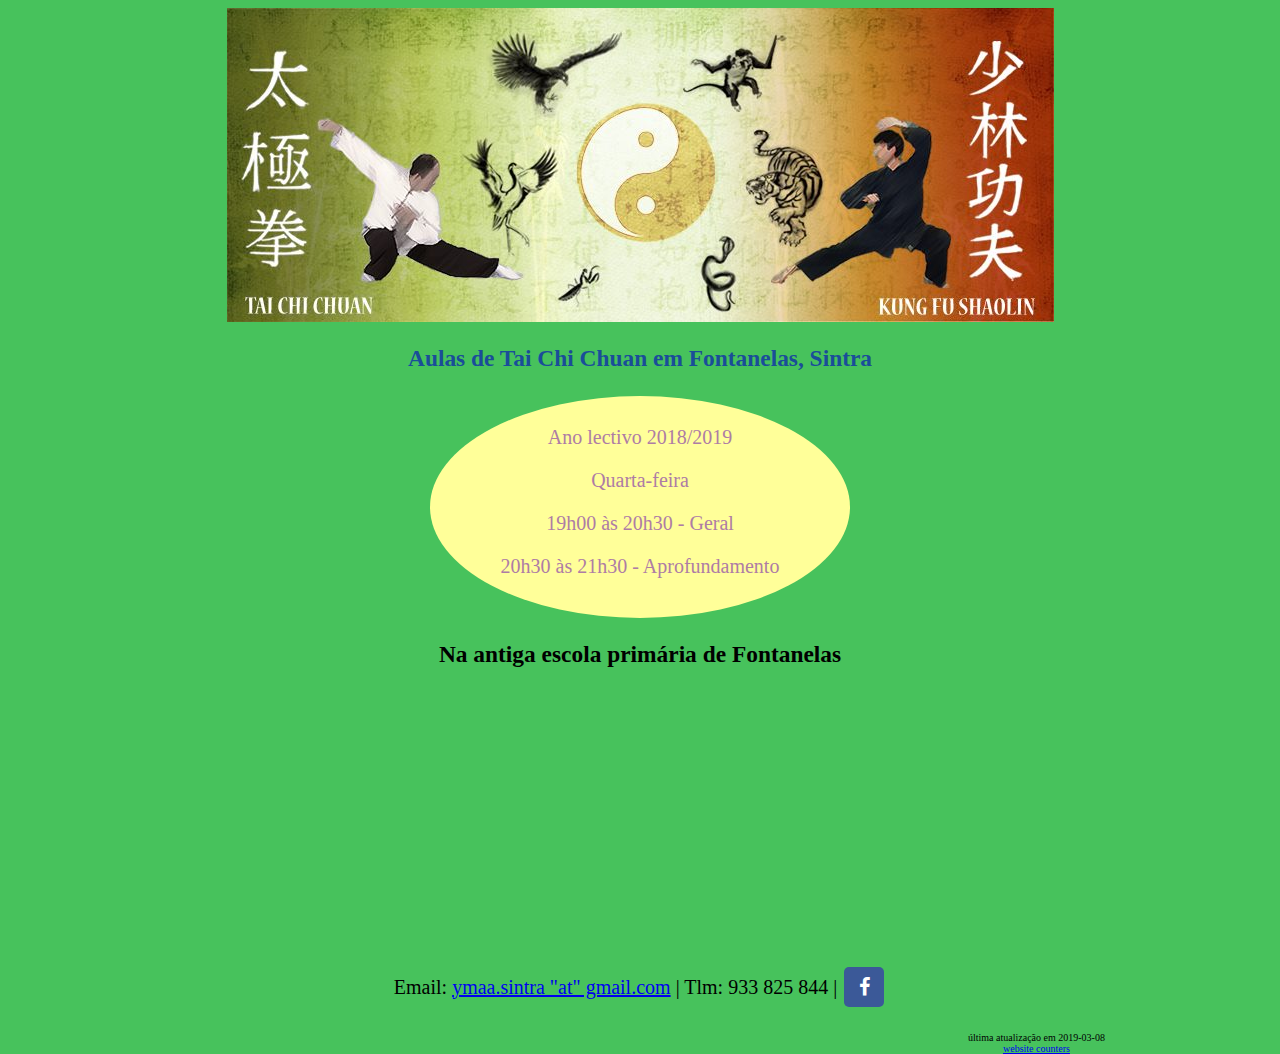
<file: index.html>
<html>
    <head>
        <meta name="viewport" content="width=device-width, initial-scale=1">
        <meta description="Aulas de Tai Chi Chuan em Fontanelas, Sintra">
        <link rel="stylesheet" href="https://cdnjs.cloudflare.com/ajax/libs/font-awesome/4.7.0/css/font-awesome.min.css">
        <link rel="stylesheet" href="styles.css">

    </head>
    <body class="timetable">
                <img class="poster" src="images/CartazTaiChi.jpg"></img>
                <h3 class="title"> Aulas de Tai Chi Chuan em Fontanelas, Sintra</h3>
    <div class="schedule"><p>Ano lectivo 2018/2019</p><p>Quarta-feira</p> <p> 19h00 às 20h30 - Geral </p><p> 20h30 às 21h30 - Aprofundamento</p> </div>    
                <div class="container">
                    <div class="where">
                        <h3> Na antiga escola primária de Fontanelas</h3>
                        <iframe src="https://www.google.com/maps/embed?pb=!1m18!1m12!1m3!1d776.8286474347086!2d-9.437569070801576!3d38.84815324319099!2m3!1f0!2f0!3f0!3m2!1i1024!2i768!4f13.1!3m3!1m2!1s0xd1edbe6fc6cf94f%3A0x17534435ca322339!2sR.+da+Escola%2C+S%C3%A3o+Jo%C3%A3o+das+Lampas!5e0!3m2!1sen!2spt!4v1551654118563" width="300" height="250" frameborder="0" style="border:0" allowfullscreen></iframe>
                    </div>               
                 </div>
                <div class="contact">
                    <p><span>Email: <a href="mailto:ymaa.sintra@gmail.com">ymaa.sintra "at" gmail.com</a> </span> | <span>Tlm: 933 825 844 </span>| <span> <a href="https://www.facebook.com/Tai-Chi-Chuan-Kung-Fu-Sintra-1672667793050369/" class="fa fa-facebook" target="_blank"></a></span>  </p>
                </div>
                
            </div>
            <div class="footer">última atualização em 2019-03-08 <br><a href="https://www.freecounterstat.com">website counters</a></div>
            <!-- web counter -->
            <div id="sfcyrmddfc1hne74j9tmpkecrlbehn9l9fb"></div>
            <script type="text/javascript" src="https://counter8.wheredoyoucomefrom.ovh/private/counter.js?c=yrmddfc1hne74j9tmpkecrlbehn9l9fb&down=async" async></script>
            
            <noscript><a href="https://www.freecounterstat.com" title="website counters">
                <img src="https://counter8.wheredoyoucomefrom.ovh/private/freecounterstat.php?c=yrmddfc1hne74j9tmpkecrlbehn9l9fb" border="0" title="website counters" alt="website counters"></a>
            </noscript>
    </body>
</html>
</file>
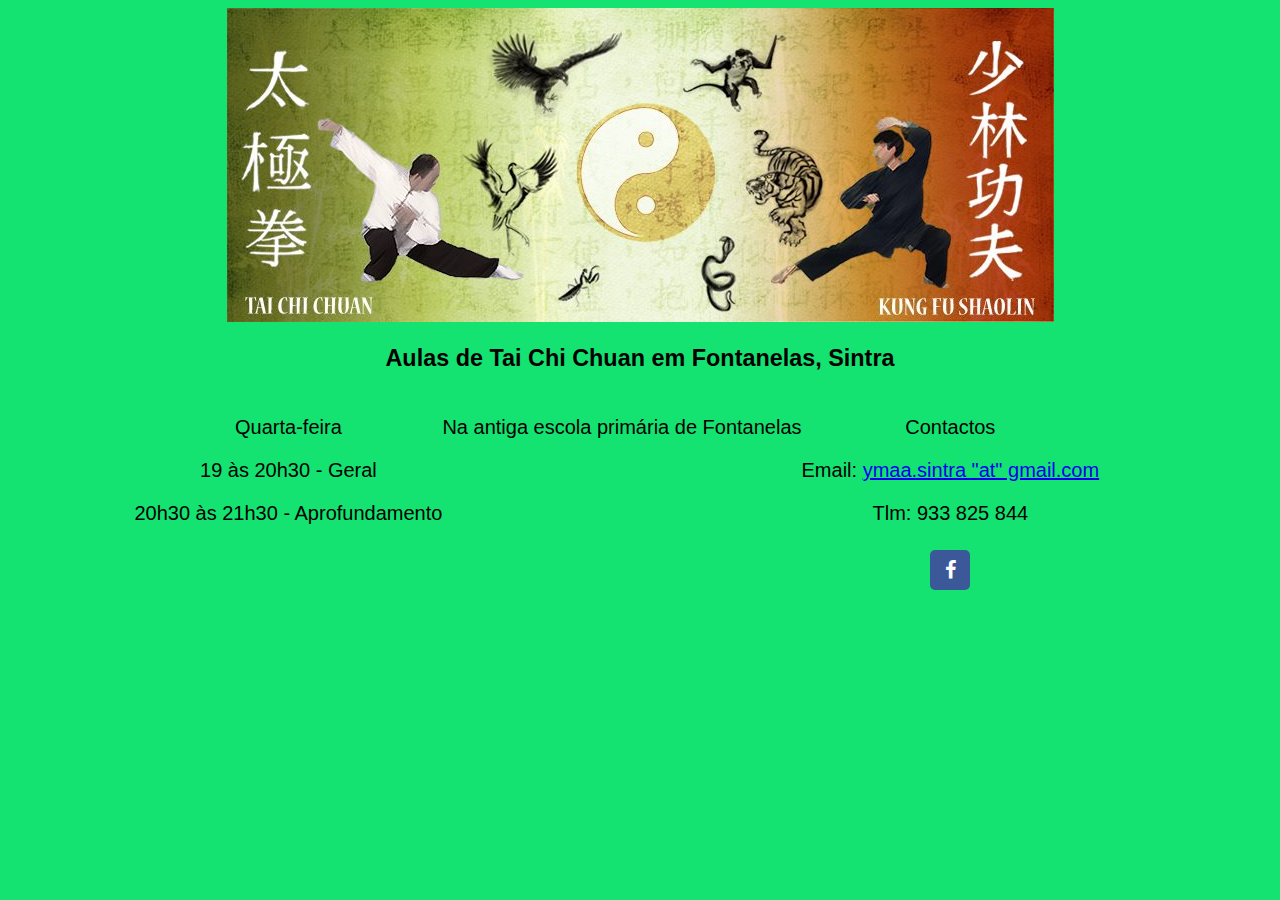
<file: option0/index.html>
<html>
    <head>
        <meta name="viewport" content="width=device-width, initial-scale=1">
        <link rel="stylesheet" href="https://cdnjs.cloudflare.com/ajax/libs/font-awesome/4.7.0/css/font-awesome.min.css">
        <link rel="stylesheet" href="styles.css">
        <link href="https://fonts.googleapis.com/css?family=Indie+Flower" rel="stylesheet">

    </head>
    <body>
            <img class="poster img-fluid"src="images/CartazTaiChi.jpg" alt="Tai Chi and Kung Fu image"></img>
            <div class="timetable">
                <h3> Aulas de Tai Chi Chuan em Fontanelas, Sintra</h3>
                <div class="container">
                 <div class="module">
                        <p>Quarta-feira</p> 
                        <p>19 às 20h30 - Geral</p>
                        <p>20h30 às 21h30 - Aprofundamento</p>
                </div>
                <div class="module">
                    <p> Na antiga escola primária de Fontanelas</p>
                    <iframe src="https://www.google.com/maps/embed?pb=!1m18!1m12!1m3!1d653.2311780860092!2d-9.43765877932239!3d38.8482911140314!2m3!1f0!2f0!3f0!3m2!1i1024!2i768!4f13.1!3m3!1m2!1s0xd1edbe6fba623c3%3A0x93d3cb73322f1749!2sEscola+B%C3%A1sica+Fontanelas%2C+2705-604+S%C3%A3o+Jo%C3%A3o+das+Lampas!5e0!3m2!1sen!2spt!4v1551876926061" width="300" height="190" frameborder="0" style="border:0" allowfullscreen></iframe>                </div>
                <div class="module">
                        <p>Contactos</p>
                        <p>Email: <a href="mailto:ymaa.sintra@gmail.com">ymaa.sintra "at" gmail.com</a></p>
                        <p>Tlm: 933 825 844 </p>
                        <a href="https://www.facebook.com/Tai-Chi-Chuan-Kung-Fu-Sintra-1672667793050369/" class="fa fa-facebook" target="_blank"></a>
                    </div>
            </div>
            </div>

           
        </div>
    </body>
</html>
</file>
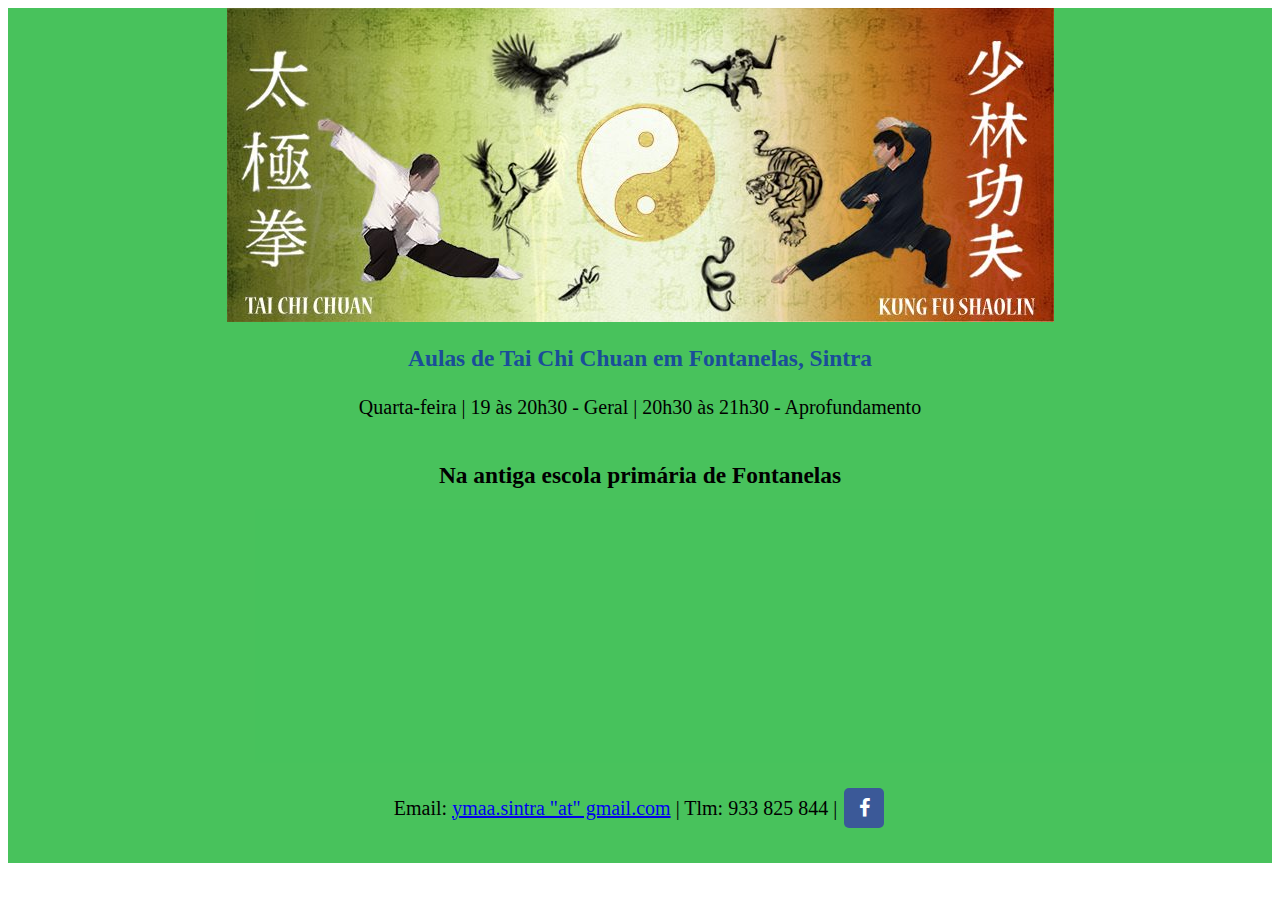
<file: option1/index.html>
<html>
    <head>
        <meta name="viewport" content="width=device-width, initial-scale=1">
        <link rel="stylesheet" href="https://cdnjs.cloudflare.com/ajax/libs/font-awesome/4.7.0/css/font-awesome.min.css">
        <link rel="stylesheet" href="styles.css">

    </head>
    <body>
            <div class="timetable">
                <img class="poster" src="images/CartazTaiChi.jpg"></img>
                <h3 class="title"> Aulas de Tai Chi Chuan em Fontanelas, Sintra</h3>
                <p>Quarta-feira | 19 às 20h30 - Geral | 20h30 às 21h30 - Aprofundamento </p>    
                <div class="container">
                <div class="one">
                        <h3> Na antiga escola primária de Fontanelas</h3>
                        <iframe src="https://www.google.com/maps/embed?pb=!1m18!1m12!1m3!1d776.8286474347086!2d-9.437569070801576!3d38.84815324319099!2m3!1f0!2f0!3f0!3m2!1i1024!2i768!4f13.1!3m3!1m2!1s0xd1edbe6fc6cf94f%3A0x17534435ca322339!2sR.+da+Escola%2C+S%C3%A3o+Jo%C3%A3o+das+Lampas!5e0!3m2!1sen!2spt!4v1551654118563" width="300" height="250" frameborder="0" style="border:0" allowfullscreen></iframe>

                </div>               
            </div>
            <div class="footer">
                    <p><span>Email: <a href="mailto:ymaa.sintra@gmail.com">ymaa.sintra "at" gmail.com</a> </span> | <span>Tlm: 933 825 844 </span>| <span> <a href="https://www.facebook.com/Tai-Chi-Chuan-Kung-Fu-Sintra-1672667793050369/" class="fa fa-facebook" target="_blank"></a></span>  </p>
            </div>

            </div>

           
        </div>
    </body>
</html>
</file>
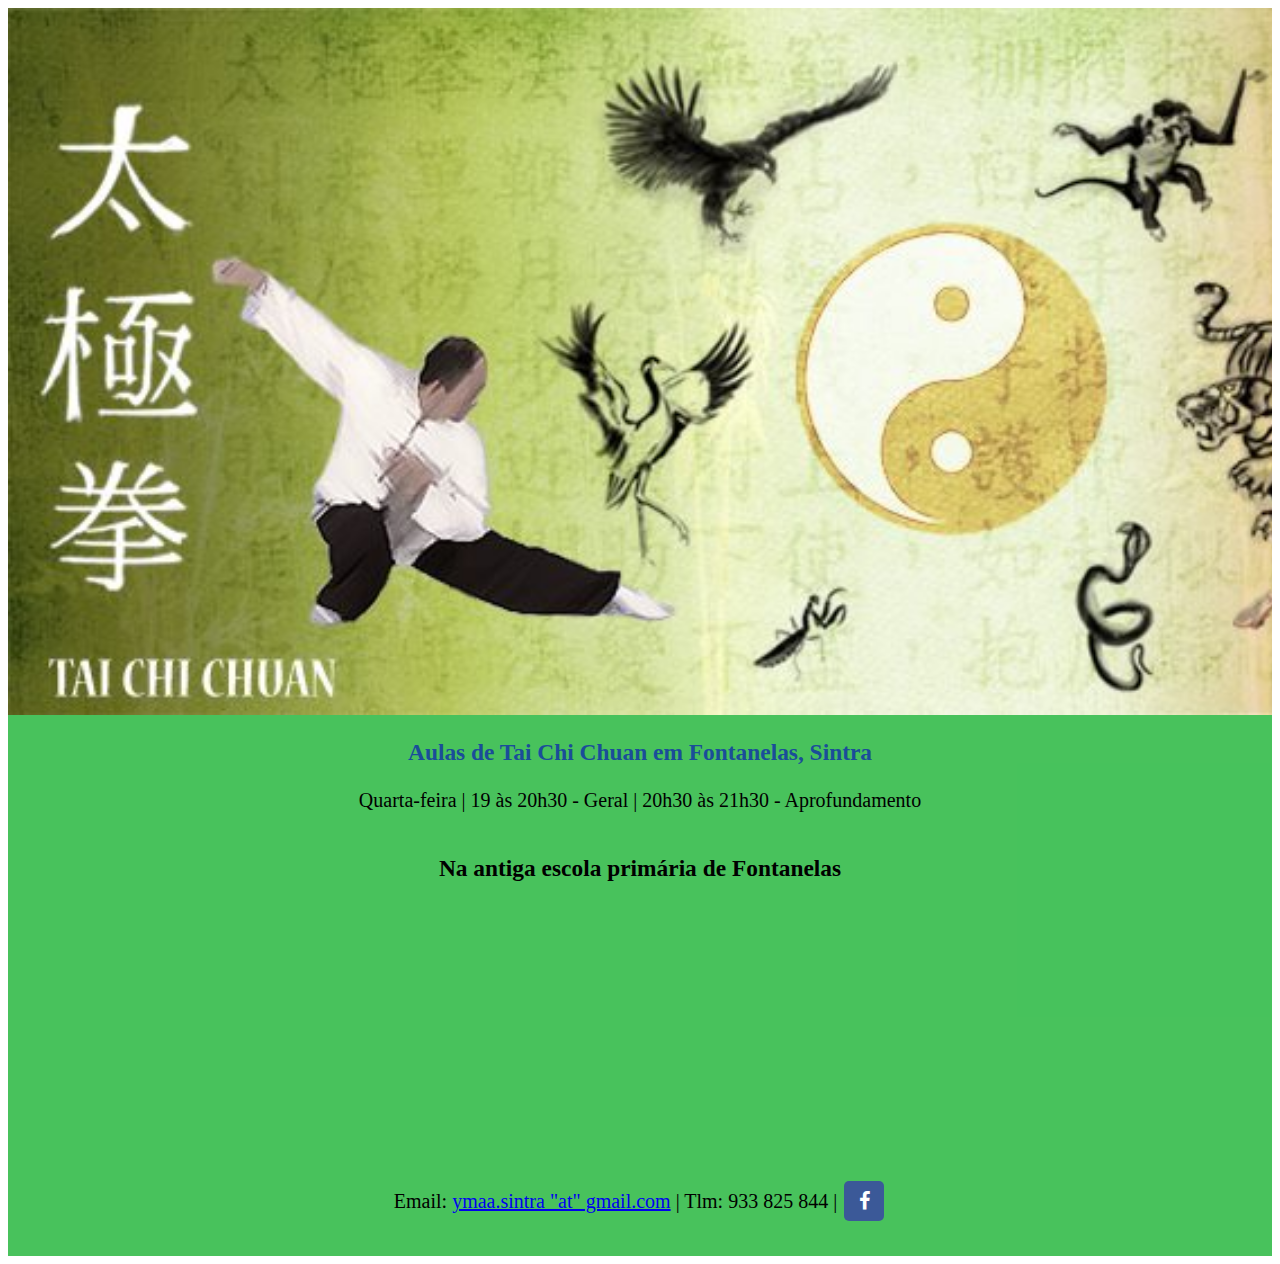
<file: option2/index.html>
<html>
    <head>
        <meta name="viewport" content="width=device-width, initial-scale=1">
        <link rel="stylesheet" href="https://cdnjs.cloudflare.com/ajax/libs/font-awesome/4.7.0/css/font-awesome.min.css">
        <link rel="stylesheet" href="styles.css">

    </head>
    <body>
            <div class="timetable">
                <div class="poster"></div>
                <h3 class="title"> Aulas de Tai Chi Chuan em Fontanelas, Sintra</h3>
                <p>Quarta-feira | 19 às 20h30 - Geral | 20h30 às 21h30 - Aprofundamento </p>    
                <div class="container">
                <div class="one">
                        <h3> Na antiga escola primária de Fontanelas</h3>
                        <iframe src="https://www.google.com/maps/embed?pb=!1m18!1m12!1m3!1d776.8286474347086!2d-9.437569070801576!3d38.84815324319099!2m3!1f0!2f0!3f0!3m2!1i1024!2i768!4f13.1!3m3!1m2!1s0xd1edbe6fc6cf94f%3A0x17534435ca322339!2sR.+da+Escola%2C+S%C3%A3o+Jo%C3%A3o+das+Lampas!5e0!3m2!1sen!2spt!4v1551654118563" width="300" height="250" frameborder="0" style="border:0" allowfullscreen></iframe>

                </div>               
            </div>
            <div class="footer">
                    <p>Email: <a href="mailto:ymaa.sintra@gmail.com">ymaa.sintra "at" gmail.com</a>  | Tlm: 933 825 844 |   <a href="https://www.facebook.com/Tai-Chi-Chuan-Kung-Fu-Sintra-1672667793050369/" class="fa fa-facebook" target="_blank"></a> </p>
            </div>

            </div>

           
        </div>
    </body>
</html>
</file>
<file: styles.css>
body {
    font-family: 'Indie Flower', cursive;
    font-size: 1.25em;
    text-align:center;
    background:rgb(10%, 70%, 20%, 80%);
    padding-bottom:10px;
    }

img.poster{

    margin-left: auto;
    margin-right: auto;
    display: block;
    max-width: 100%;
    height: auto;
    display:block;
}
.img-fluid{
    max-width: 100%;
    height: auto;
    display:block;
}
.title{
    color:rgb(10%, 30%, 60%);
}
.schedule{
    background: rgb(100%, 100%, 60%);
    color:rgb(174,124,165);
    padding: 10px 10px 20px 10px;
    width: 400px;
    border-radius: 50%;
    margin-left:auto;
    margin-right:auto;

}

.container {
    margin-left: auto;
    margin-right: auto;
    width: 100%;
    display:flex;
   
}
.where {
    margin-left: auto;
    margin-right: auto;
}

.time {
    border-left-width: 0.5;
    padding-left: 5px;
}

table{
    text-align:center;
    margin-left:auto;
    margin-right:auto;
    font-size: 1.25em;

}
.contact{

    margin-bottom:0;
    margin-left: auto;
    margin-right: auto;
    text-align:center;

}
.fa {
    padding: 10px;
    font-size: 20px;
    width: 20px;
    text-align: center;
    text-decoration: none;
    margin: 5px 2px;
    border-radius: 5px;
  }
  
  .fa:hover {
      opacity: 0.7;
  }
  
  .fa-facebook {
    background: #3B5998;
    color: white;
  }
  .footer{
      position:absolute;
      white-space: nowrap;
      margin-bottom: 1px;
      margin-left: 75%;
      font-family: 'Times New Roman', Times, serif;
      font-size: 0.5em;
  }
</file>
<file: option0/styles.css>
body {
    background: rgb(20, 227, 113); 
    }

img.poster{
    margin-left: auto;
    margin-right: auto;
    display: block;
}
.img-fluid{
    max-width: 100%;
    height: auto;
    display:block;
}

.timetable {
    font-family: 'Arial', cursive;
    font-size: 1.25em;
    text-align:center;

}
.container {
    display: flex;
    flex-flow: row wrap;
    margin-left:10%;
    margin-right: auto;
}

.module {
    display: inline;
}


.time {
    border-left-width: 0.5;
    padding-left: 5px;
}

table{
    text-align:center;
    margin-left:auto;
    margin-right:auto;
    font-size: 1.25em;

}
.footer{

    margin-bottom:0;
    margin-left: auto;
    margin-right: auto;
    text-align:center;

}
.fa {
    padding: 10px;
    font-size: 20px;
    width: 20px;
    text-align: center;
    text-decoration: none;
    margin: 5px 2px;
    border-radius: 5px;
  }
  
  .fa:hover {
      opacity: 0.7;
  }
  
  .fa-facebook {
    background: #3B5998;
    color: white;
  }
</file>
<file: option1/styles.css>
body {
     
    }

img.poster{

    margin-left: auto;
    margin-right: auto;
    display: block;
    max-width: 100%;
    height: auto;
    display:block;
}
.img-fluid{
    max-width: 100%;
    height: auto;
    display:block;
}
.title{
    color:rgb(10%, 30%, 60%);
}

.timetable {
    font-family: 'Indie Flower', cursive;
    font-size: 1.25em;
    text-align:center;
    margin-left:auto;
    margin-right: auto;
    background:rgb(10%, 70%, 20%, 80%);
    width:100%;
    padding-bottom:10px;
   
}
.container {
    margin-left: auto;
    margin-right: auto;
    width: 100%;
    display:flex;
   
}
.one {
    margin-left: auto;
    margin-right: auto;
}




.time {
    border-left-width: 0.5;
    padding-left: 5px;
}

table{
    text-align:center;
    margin-left:auto;
    margin-right:auto;
    font-size: 1.25em;

}
.footer{

    margin-bottom:0;
    margin-left: auto;
    margin-right: auto;
    text-align:center;

}
.fa {
    padding: 10px;
    font-size: 20px;
    width: 20px;
    text-align: center;
    text-decoration: none;
    margin: 5px 2px;
    border-radius: 5px;
  }
  
  .fa:hover {
      opacity: 0.7;
  }
  
  .fa-facebook {
    background: #3B5998;
    color: white;
  }
</file>
<file: option2/styles.css>
body {
     
    }

.poster{
    background-image: url('images/CartazTaiChi.jpg');
    background-size: cover; 
    height: 80%;
    margin-left: auto;
    margin-right: auto;
    display: block;
}
.img-fluid{
    max-width: 100%;
    height: auto;
    display:block;
}
.title{
    color:rgb(10%, 30%, 60%);
}

.timetable {
    font-family: 'Indie Flower', cursive;
    font-size: 1.25em;
    text-align:center;
    margin-left:auto;
    margin-right: auto;
    background:rgb(10%, 70%, 20%, 80%);
    width:100%;
    padding-bottom:10px;
   
}
.container {
    margin-left: auto;
    margin-right: auto;
    width: 100%;
    display:flex;
   
}
.one {
    margin-left: auto;
    margin-right: auto;
}




.time {
    border-left-width: 0.5;
    padding-left: 5px;
}

table{
    text-align:center;
    margin-left:auto;
    margin-right:auto;
    font-size: 1.25em;

}
.footer{

    margin-bottom:0;
    margin-left: auto;
    margin-right: auto;
    text-align:center;

}
.fa {
    padding: 10px;
    font-size: 20px;
    width: 20px;
    text-align: center;
    text-decoration: none;
    margin: 5px 2px;
    border-radius: 5px;
  }
  
  .fa:hover {
      opacity: 0.7;
  }
  
  .fa-facebook {
    background: #3B5998;
    color: white;
  }
</file>
